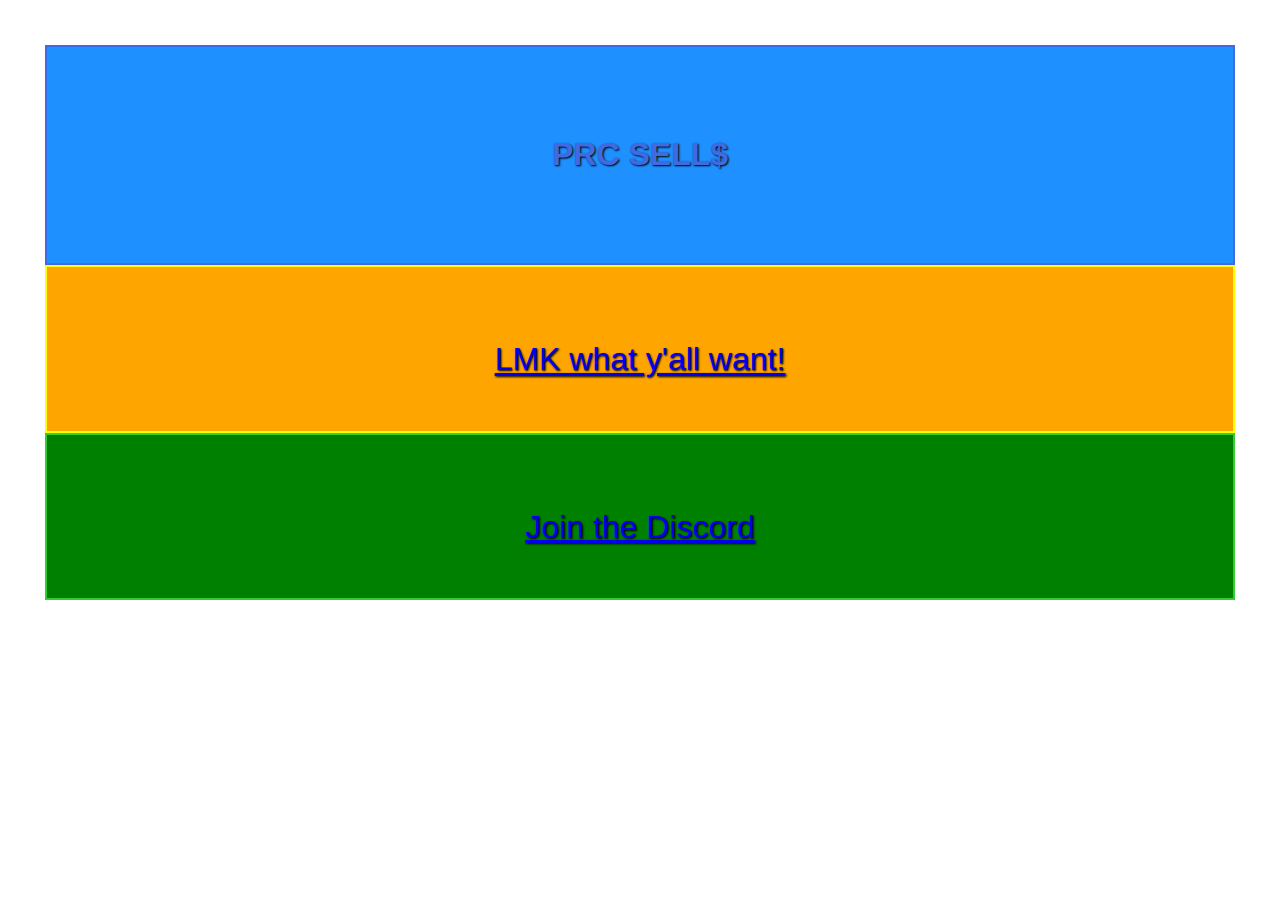
<file: index.htm>
<!DOCTYPE html>
<html lang="en-US">
  <head>
    <meta charset="UTF-8">
    <meta name="viewport" content="width=device-width,initial-scale=1.0">
    <link rel="stylesheet" href="styles.css">
    <title>PRC SELL$</title>
  </head>
  <body>
    <div class="header">
      <h1>PRC SELL$</h1>
    </div>
    <div class="main">
     <a href="#">LMK what y'all want!</a> 
    </div>
    <div class="footer">
      <a href="https://discord.gg/Xcgrb8BD5Z" target="_blank">Join the Discord</a>
    </div>
  </body>
</html>
</file>
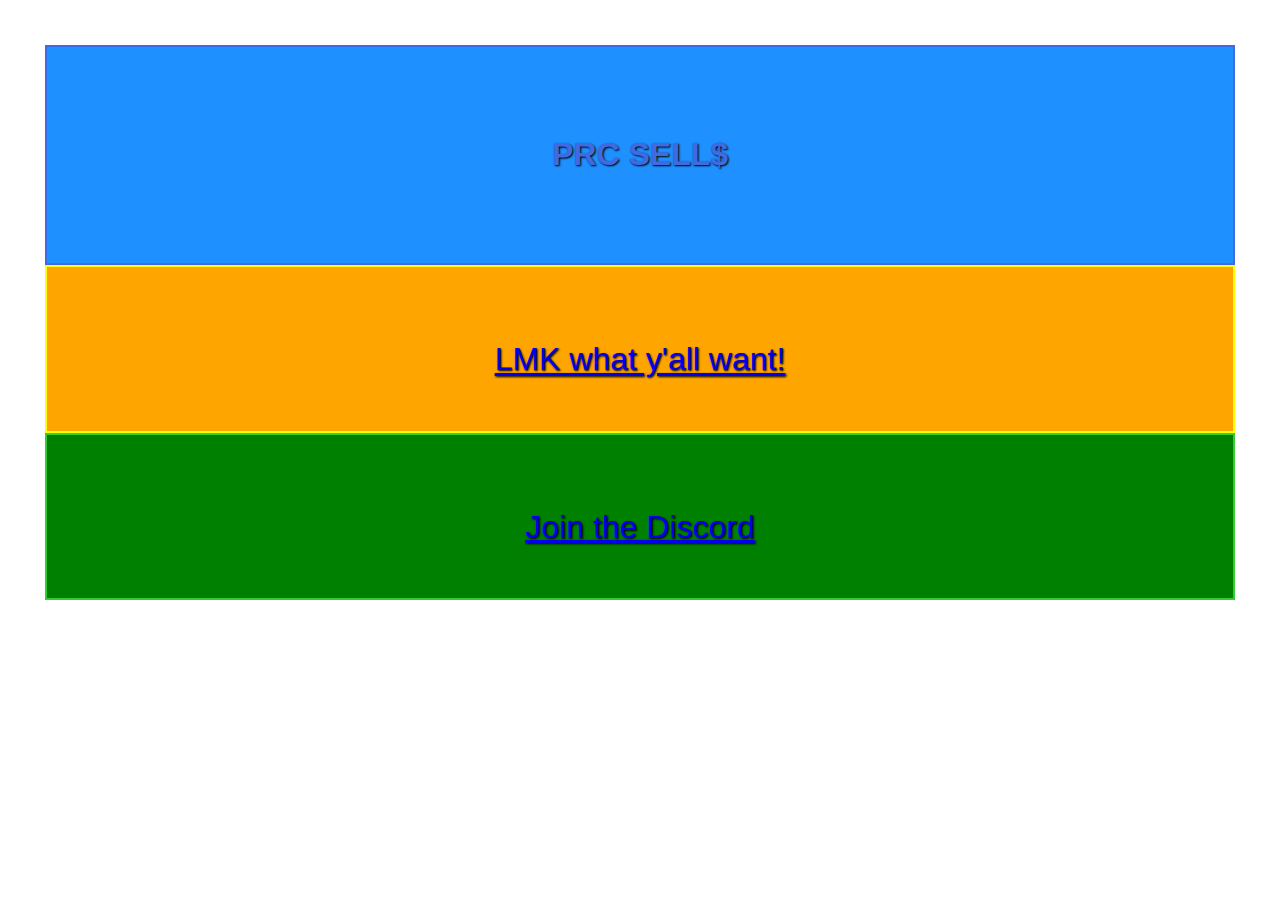
<file: index.html>
<!DOCTYPE html>
<html lang="en-US">
  <head>
    <meta charset="UTF-8">
    <meta name="viewport" content="width=device-width,initial-scale=1.0">
    <link rel="stylesheet" href="master.css">
    <title>PRC SELL$</title>
  </head>
  <body>
    <div class="header">
      <h1>PRC SELL$</h1>
    </div>
    <div class="main">
     <a href="request-order.html">LMK what y'all want!</a> 
    </div>
    <div class="footer">
      <a href="https://discord.gg/Xcgrb8BD5Z" target="_blank">Join the Discord</a>
    </div>
  </body>
</html>
</file>
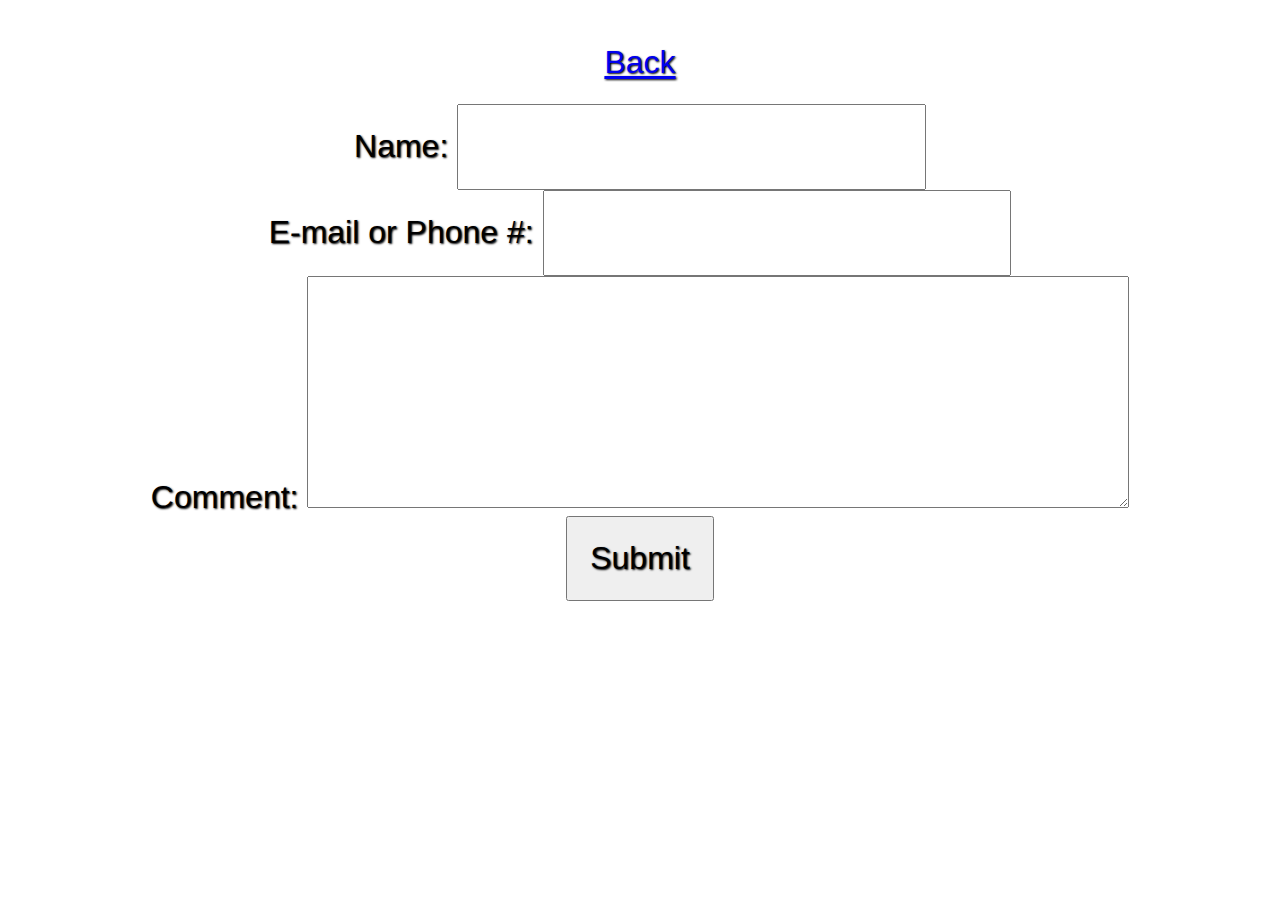
<file: request-order.html>
<!DOCTYPE html>
<html lang="en-US">
  <head>
    <meta charset="UTF-8">
    <meta name="viewport" content="width=device-width, initial-scale=1.0">
    <link rel="stylesheet" href=" /request-styles.css">
    <title>Request Order for PRC</title>
    <link rel='icon' href='icon.png'>
  </head>
  <body>
    <a href="index.html">Back</a><br>
    <form action="request-order.php" method="POST">
    Name: <input type="text" name="name"><br>
    E-mail or Phone #: <input type="text" name="emailornumb"><br>
    Comment: <textarea name="comment" rows="5" cols="40"></textarea><br>
    <input type="submit">
    </form>
  </body>
</html>
</file>
<file: styles.css>
* {
  margin: 0;
  padding: 0;
  font-family: Arial;
  text-align: center;
  font-size: 32px;
  text-shadow: 1px 1px 2px black;
  padding: .7em;
  user-select: none;
  transition: all 200ms;
}
*:hover {
  transform: translate(1.2);
}
div {
  font-size: 2em;
  transition: all .3s ease-out;
}

div:hover {
   padding:1.4em;
}
.header {
  background: dodgerblue;
  color: royalblue;
  border: 2px solid royalblue;
  font-size: 3em;
}
.main {
  background: orange;
  color: yellow;
  border: 2px solid yellow;
  
}
.footer {
  border: 2px solid limegreen;
  color: purple;
  background: green;
}
</file>
<file: master.css>
* {
  margin: 0;
  padding: 0;
  font-family: Arial;
  text-align: center;
  font-size: 32px;
  text-shadow: 1px 1px 2px black;
  padding: .7em;
  user-select: none;
  transition: all 200ms;
}
*:hover {
  transform: translate(1.2);
}
div {
  font-size: 2em;
  transition: all .3s ease-out;
}

div:hover {
   padding:1.4em;
}
.header {
  background: dodgerblue;
  color: royalblue;
  border: 2px solid royalblue;
  font-size: 3em;
}
.main {
  background: orange;
  color: yellow;
  border: 2px solid yellow;
  
}
.footer {
  border: 2px solid limegreen;
  color: purple;
  background: green;
}
</file>
<file: request-styles.css>
* {
  margin: 0;
  padding: 0;
  font-family: Arial;
  text-align: center;
  font-size: 32px;
  text-shadow: 1px 1px 2px black;
  padding: .7em;
  user-select: none;
  transition: all 200ms;
}
*:hover {
  transform: translate(1.2);
}
div {
  font-size: 2em;
  transition: all .3s ease-out;
}

div:hover {
   padding:1.4em;
}
.header {
  background: dodgerblue;
  color: royalblue;
  border: 2px solid royalblue;
  font-size: 3em;
}
.main {
  background: orange;
  color: yellow;
  border: 2px solid yellow;
  
}
.footer {
  border: 2px solid limegreen;
  color: purple;
  background: green;
}
</file>
